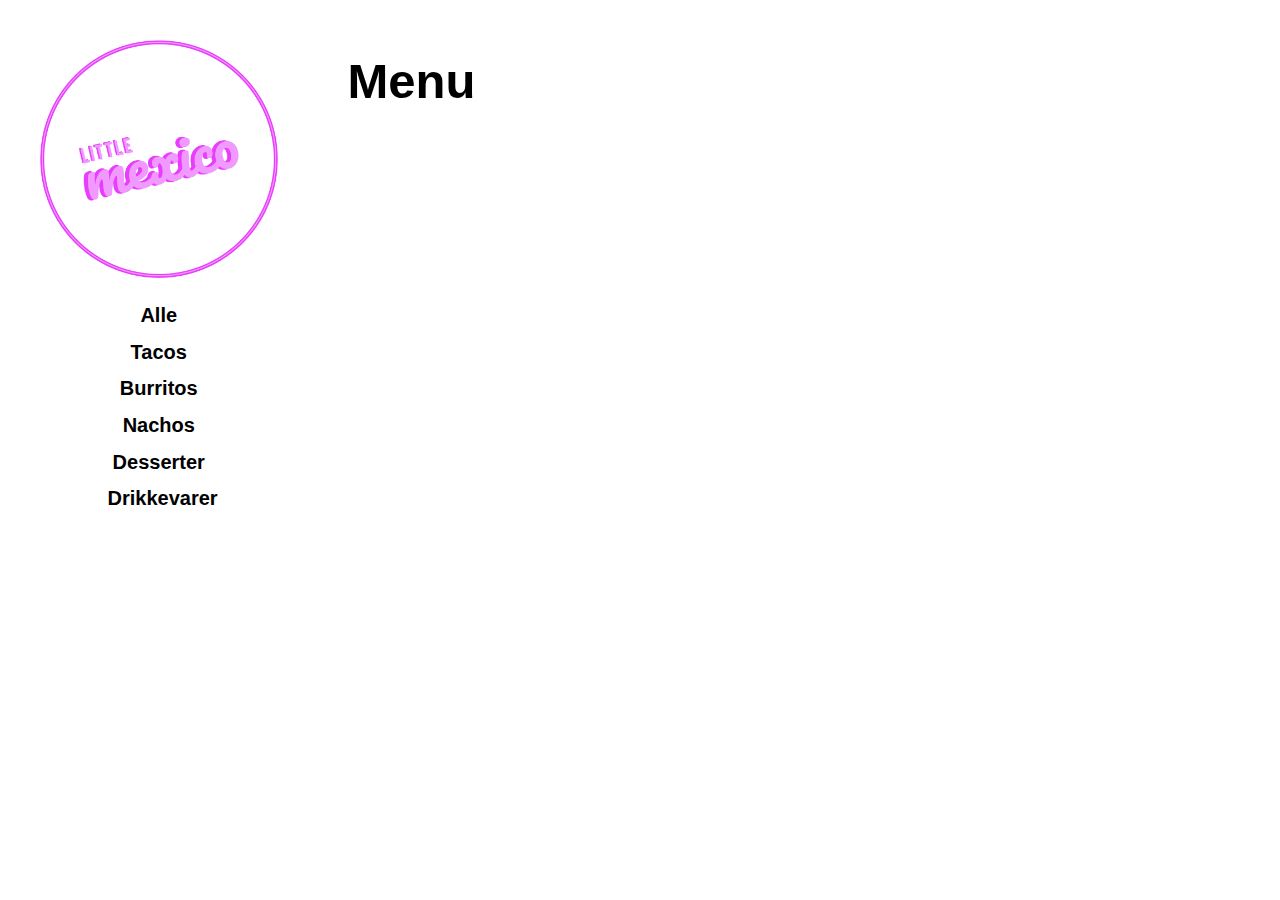
<file: index.html>
<!DOCTYPE html>
<html lang="da">

<head>
    <meta charset="utf-8">
    <meta name="viewport" content="width=device-width, initial-scale=1.0">
    <title>Little Mexico</title>

    <link rel="stylesheet" href="styles.css">
</head>

<body>
    <div class="landingpage">
        <img src="img/brickwall.png" alt="landingpage">
    </div>
    <div class="top_layer">
        <a href="#main">
            <img src="img/logo.png" class="pulse" alt="logo_1">
        </a>
    </div>

    <section id="main">
        <div class="wrapper">
            <div class="box sidebar">
                <a href="index.html">
                    <img src="img/logo.png" alt="logo_2">
                </a>

                <nav>
                    <div class="menu hide">
                        <button class="filter valgt" data-hold="alle">Alle</button>
                        <button class="filter" data-hold="tacos">Tacos</button>
                        <button class="filter" data-hold="burritos">Burritos</button>
                        <button class="filter" data-hold="nachos">Nachos</button>
                        <button class="filter" data-hold="desserter">Desserter</button>
                        <button class="filter" data-hold="drikke">Drikkevarer</button>
                    </div>
                </nav>
            </div>

            <div class="box content">
                <h1>Menu</h1>

                <section id="liste"></section>
            </div>

        </div>
    </section>

    <script>
        let alleRetter = [];
        let filter = "alle";

        document.addEventListener("DOMContentLoaded", start);

        function start() {
            console.log("starter");
            let dest = document.querySelector("#liste");
            let temp = document.querySelector("template");

            async function getJson() {
                console.log("henter json");
                let jsonData = await fetch("https://mandalskeawebspace.dk/claude_php/clean_up_spreadsheet.php?id=1h8J_KUMMX_texxU-bKC3tNCeTH-ozf47qUHSfinhzJY");
                alleRetter = await jsonData.json();
                visRetter();
            }

            function visRetter() {
                console.log("viser retter");
                dest.innerHTML = "";
                alleRetter.forEach(ret => {
                    if (filter == "alle" || filter == ret.kategori) {
                        let template = `
                            <div class="billede">
                                <img src="img/${ret.billede}.png">
                                <div class="text">
                                    <p>${ret.navn}</p>
                                </div>
                            </div>`
                        dest.insertAdjacentHTML("beforeend", template);
                        dest.lastElementChild.addEventListener("click", () => {
                            location.href = "singleView.html?id=" + ret.id;
                        });
                    }
                })
            }

            document.querySelectorAll(".filter").forEach(elm => {
                elm.addEventListener("click", filtrering);
            })

            function filtrering() {
                console.log("filtrerer retter");
                filter = this.getAttribute("data-hold");
                document.querySelector("h1").textContent = this.textContent;
                document.querySelectorAll(".filter").forEach(elm => {
                    elm.classList.remove("valgt");
                })
                this.classList.add("valgt");
                visRetter();
            }

            getJson();

        }

        window.addEventListener("load", sidenVises);

        let erSkjult = document.querySelector(".menu").classList.contains("hidden");

        function sidenVises() {
            console.log("Siden vises!");

            // klik på menu-knap
            document.querySelector(".menuknap").addEventListener("click", toggleMenu);
        }

        function toggleMenu() {
            console.log("Toggle menu");

            document.querySelector(".menu").classList.toggle("hidden");

            if (erSkjult == true) {
                // menu er skjult, lav knap til burger
                document.querySelector(".menuknap").textContent = "☰";
            } else {
                // menu er vist, lav knap til kryds
                document.querySelector(".menuknap").textContent = "X";
            }
        }
    </script>
</body>

</html>
</file>
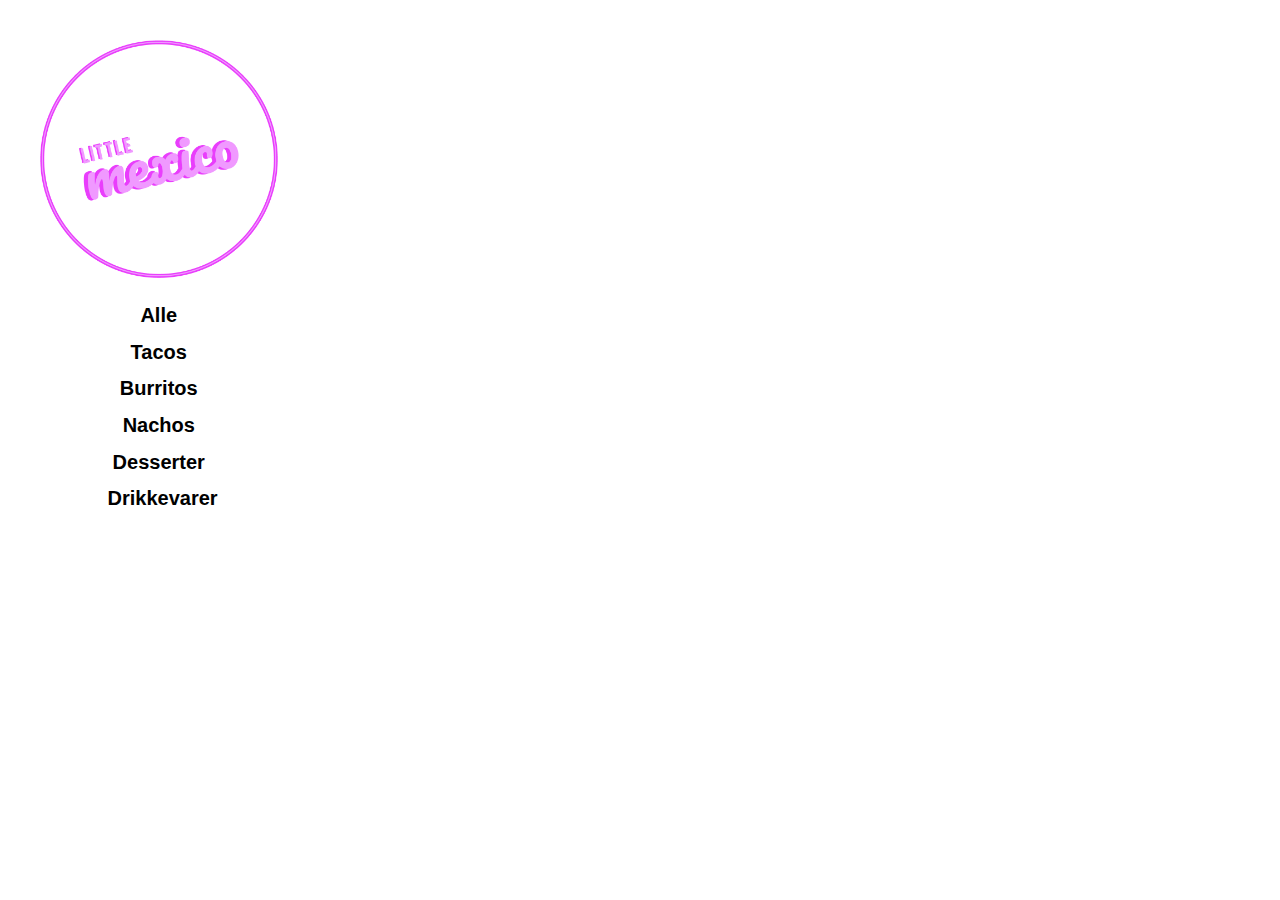
<file: singleView.html>
<!DOCTYPE html>
<html lang="da">

<head>
    <meta charset="utf-8">
    <meta name="viewport" content="width=device-width, initial-scale=1.0">
    <title>Little Mexico</title>

    <link rel="stylesheet" href="styles.css">
</head>

<body>
    <div class="wrapper">
        <div class="box sidebar">
            <a href="index.html">
                <img src="img/logo.png" alt="logo">
            </a>
            <nav class="menu">
                <button class="filter valgt" data-hold="alle">Alle</button>
                <button class="filter" data-hold="tacos">Tacos</button>
                <button class="filter" data-hold="burritos">Burritos</button>
                <button class="filter" data-hold="nachos">Nachos</button>
                <button class="filter" data-hold="desserter">Desserter</button>
                <button class="filter" data-hold="drikke">Drikkevarer</button>
            </nav>
        </div>

        <div class="box content">
            <div class="singleview">
                <div class="indhold"></div>
            </div>
        </div>
    </div>

    <script>
        let urlParams = new URLSearchParams(window.location.search);
        let id = urlParams.get("id");
        console.log("ID", id);

        let alleRetter = [];
        let ret;

        document.addEventListener("DOMContentLoaded", start);

        function start() {
            console.log("starter");
            let dest = document.querySelector("#liste_singleView");

            async function getJson() {
                console.log("getting json");
                let jsonData = await fetch("https://mandalskeawebspace.dk/claude_php/clean_up_spreadsheet.php?id=1h8J_KUMMX_texxU-bKC3tNCeTH-ozf47qUHSfinhzJY");
                alleRetter = await jsonData.json();

                alleRetter.forEach(obj => {
                    if (id == obj.id) {
                        ret = obj;

                    }
                })

                åbn();
            }

            function åbn() {
                console.log("åbner indhold");
                document.querySelector(".indhold").innerHTML = `
                    <div class="billede">
                        <img src="img/${ret.billede}.png">
                    </div>
                    <div class="ret">
                        <h2>${ret.navn}</h2>
                        <p>${ret.beskrivelse}</p>
                        <br>
                        <h3>${ret.pris},-<h3>
                    </div>`;
            }

            getJson();

        }
    </script>
</body>

</html>
</file>
<file: styles.css>
html {
    scroll-behavior: smooth;
}

body {
    margin: 0;
}

.wrapper {
    display: grid;
    grid-gap: 10px;
    grid-template-columns: 1fr 3fr;
    grid-template-areas:
        "sidebar content";
}

.box {
    padding: 20px;
}

/*** KEYFRAMES ***/

.pulse {
    animation-name: pulse_kf;
    animation-duration: 1s;
    animation-iteration-count: infinite;
    animation-direction: alternate;
    animation-timing-function: linear;
}


@keyframes pulse_kf {
    0% {
        transform: scale(0.98);
    }

    100% {
        transform: scale(1);
    }
}

/*** LANDING PAGE ***/

.landingpage img {
    width: 100%;
    height: 716px;
    position: relative;
}

.top_layer img {
    width: 30%;
    position: absolute;
    top: 144px;
    left: 504px;
}

/*** SIDEBAR ***/

.sidebar {
    grid-area: sidebar;
    display: flex;
    flex-wrap: wrap;
    justify-content: center;
    align-items: center;
    align-content: flex-start;
    position: sticky;
}


.sidebar img {
    width: 100%;
    display: block;
}

.menu {
    display: flex;
    flex-direction: column;
}

button {
    background-color: rgba(255, 255, 255, 0);
    border-color: rgba(255, 255, 255, 0);
    color: rgb(0 0 0);
    font-size: 20px;
    font-family: 'Arial', sans-serif;
    font-weight: 900;
    margin: 3%;
}

button:hover {
    color: rgb(233, 61, 252);
}

button:active {
    color: rgb(233, 61, 252);
}

button:visited {
    color: rgb(233, 61, 252);
}

/*** CONTENT ***/

.content {
    grid-area: content;
    padding-left: auto;
    padding-right: auto;
}

h1 {
    font-family: 'Arial', sans-serif;
    font-weight: 900;
    font-size: 49px;
    color: rgb(0 0 0);
}

h2 {
    font-family: 'Arial', sans-serif;
    font-weight: 900;
    font-size: 20px;
    color: rgb(0 0 0);
}

h3 {
    font-family: 'Arial', sans-serif;
    font-weight: 400;
    font-size: 16px;
    color: rgb(255 226 0);
    margin: 0;
}

p {
    font-family: 'Arial', sans-serif;
    font-weight: 400;
    font-size: 16px;
    color: rgb(0 0 0);
}

#liste {
    display: grid;
    grid-template-columns: 1fr 1fr 1fr;

}

.ret {
    margin-bottom: 5%;
    margin-right: 5%;
}

/*** SINGLEVIEW STUFF ***/

.singleview .indhold {
    width: 50%;
    padding: 0;
}

/*** HOVER OVERLAY I MENU ***/

.billede {
    position: relative;
    padding: 20px 20px 20px 0px;
}

.billede img {
    display: block;
    width: 100%;
}

.text {
    background-color: rgb(255 226 0);
}

.text p {
    margin: 0;
    padding: 10%;
    text-align: center;
    text-transform: uppercase;
    color: white;
}

/*** BURGERMENU ***/

.hidden {
    transform: scale(0);
}

.menuknap {
    display: none;
    color: rgb(233, 61, 252);
}

/*** SMALL DESKTOPS ***/

@media only screen and (max-width: 1300px) {
    .landingpage {
        display: none;
    }

    .top_layer img {
        display: none;
    }
}


/*** TABLET ***/

@media only screen and (max-width: 768px) {
    .wrapper {
        display: block;
    }

    #liste {
        display: block;
    }

    .billede img {
        width: 100%;
    }

    .sidebar {
        display: inline-block;
    }

    .sidebar img {
        width: 25%;
        display: block;
        margin-left: auto;
        margin-right: auto;
    }

    .menu {
        margin-top: 2%;
        flex-direction: row;
        justify-content: center;
    }

    button {
        padding: 0;
        font-size: 12px;
        justify-content: center;
    }

    h1 {
        text-align: center;
        margin: 0;
    }

    h2 {
        text-align: center;
    }

    h3 {
        text-align: center;
    }

    p {
        text-align: center;
    }

    .singleview .indhold {
        width: 100%;
    }

}

/*** MOBILE ***/

@media only screen and (max-width: 480px) {
    .wrapper {
        display: block;
    }

    #liste {
        display: block;

    }

    .billede img {
        width: 100%;
    }

    .sidebar img {
        width: 15%;
        display: block;
    }

    .menu {
        flex-direction: column;
        transform: none;
        transition: transform 0s;
        position: static;
    }

    h1 {
        text-align: center;
        margin: 0;
    }

    h2 {
        text-align: center;
    }

    h3 {
        text-align: center;
    }

    p {
        text-align: center;
    }

    .singleview .indhold {
        width: 100%;
    }
}
</file>
